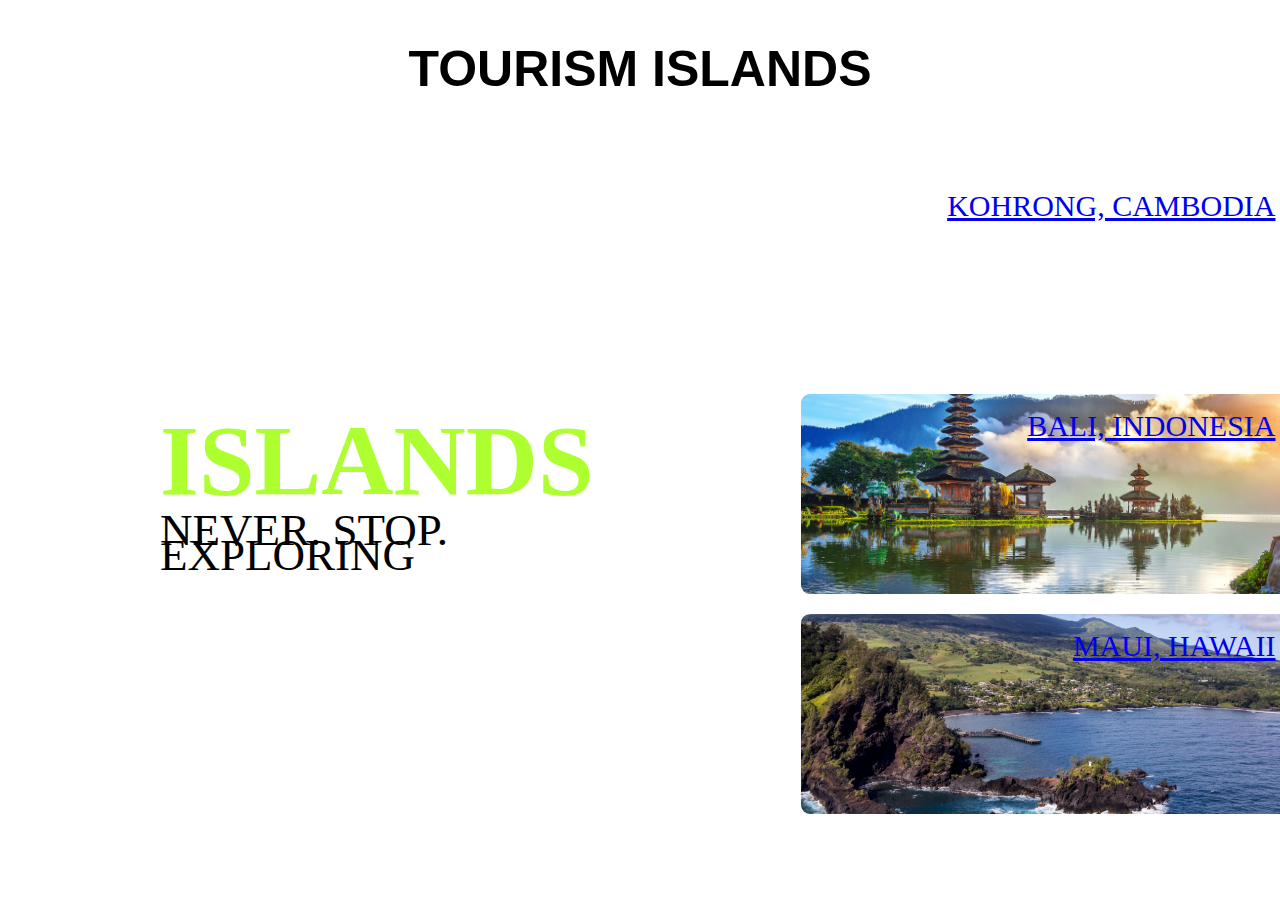
<file: index.html>
<html lang="en">
<head>
    <meta charset="UTF-8">
    <meta http-equiv="X-UA-Compatible" content="IE=edge">
    <meta name="viewport" content="width=device-width, initial-scale=1.0">
    <title>Islands</title>
    <link rel="stylesheet" href="style.css">
</head>
<body>
    <h2>TOURISM ISLANDS
    </h2>
    <div class="container">
        <div class="navbar">

        </div>
        <div class="row">
            <div class="col">
                <h1> ISLANDS</h1>
                <p>NEVER. STOP. EXPLORING</p>
                <br>
            </div>
            <div class="col">
                <div class="card card1">
                    <li><a href="kohrong.html">KOHRONG, CAMBODIA</a></li>
                </div>
                <div class="card card2">
                    <li><a href="bali.html">BALI, INDONESIA</a></li>
                </div>
                <div class="card card3">
                    <li><a href="maui.html">MAUI, HAWAII</a><li>
                </div>

        </div>

        
    

    </div>
</body>
</html>
</file>
<file: style.css>
*{
    margin: 0;
    padding: 0;
    font-family:@import url('https://fonts.googleapis.com/css2?family=Poppins:ital,wght@0,600;1,500&display=swap');;
}
.conatainer{
    width: 100%;
    height: 100v;
    width: 100%;
    height: 100v;
}

.logo{
    width: 300px;
    height: 300px;
    cursor: pointer;

}
body{
    background-image: url(https://images.pexels.com/photos/2267736/pexels-photo-2267736.jpeg?auto=compress&cs=tinysrgb&dpr=2&h=750&w=1260);
    background-size: cover;
    background-position: center;
}
.row{
    display: flex;
    height: 88%;
    align-items: center;
}
.col{
    flex-basis: 50%;
    margin-left: 10rem;
    margin-right: 2rem;
}
h1{
    font-size: 100px;
    color: greenyellow;
    font-family:
}
p{
    color: black;
    font-size: 45px;
    line-height: 25px;
}
h2{
    text-align: center;
    font-size: 50px;
    margin-top: 2.5rem;
    font-family: 'Trebuchet MS', 'Lucida Sans Unicode', 'Lucida Grande', 'Lucida Sans', Arial, sans-serif
}
.card{
    width: 500px;
    height: 200px;
    display: inline-block;
    border-radius: 9px;
    padding: 15px 25px;
    box-sizing: border-box;
    cursor: pointer;
    margin: 10px 15px;
    background-image: url(https://www.contiki.com/six-two/wp-content/uploads/2018/08/Koh-Rong-boat-1024x683.jpg);
    background-size: cover;
    background-position: center;
    font-size: 15px;
    color: firebrick;
}
.card1{
    background-image: url(https://www.contiki.com/six-two/wp-content/uploads/2018/08/Koh-Rong-boat-1024x683.jpg);
    font-size: 30px;
    float: right;
    
}
.card2{
    background-image: url(images/bali.png);
    font-size: 30px;
    font-style:;
}
.card3{
    background-image: url(images/maui.png);
    font-size: 30px;
    float: right
}
.card ul li{
    display: flexbox;
    font-family: Impact, Haettenschweiler, 'Arial Narrow Bold', sans-serif;
    display: block;
}
li{
    display: flex;
    float: right;
    color: chartreuse;
    font-weight: 500;
}
</file>
